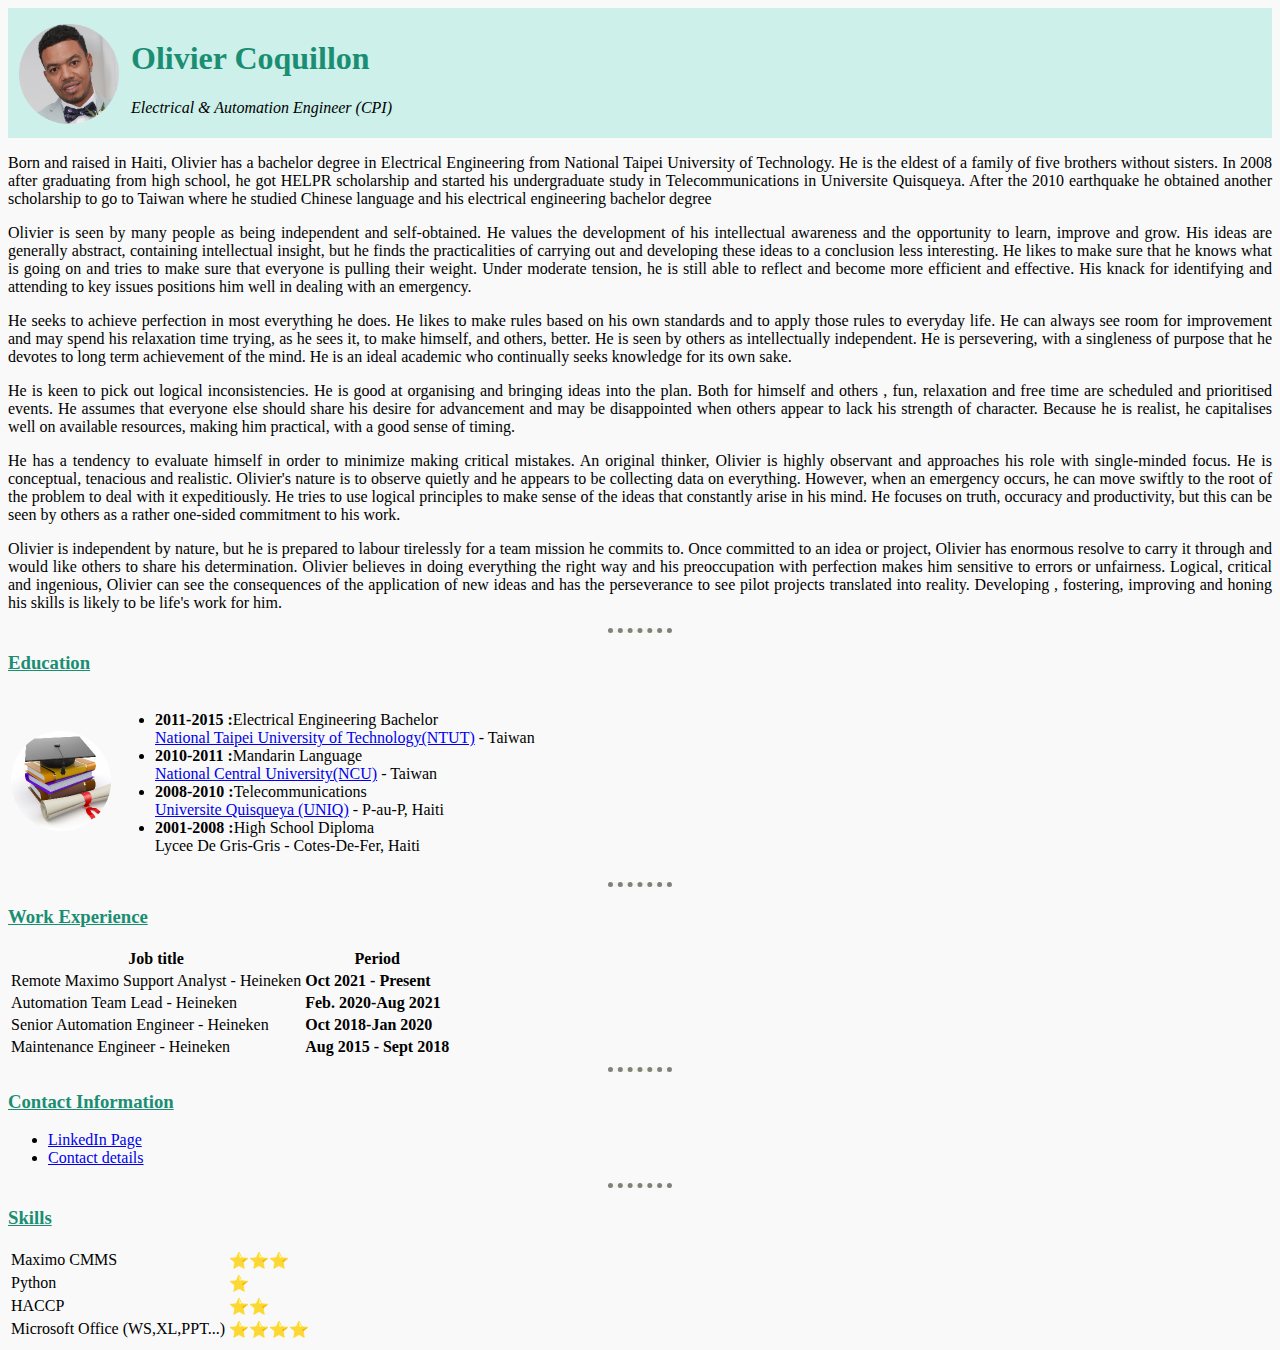
<file: HTML-Personal Site/index.html>
<!DOCTYPE html>
<html lang="en" dir="ltr">

<head>
  <meta charset="utf-8">
  <title>Olivier's personal site</title>
  <link rel="stylesheet" href="css/styles.css">
  <link rel="icon" href="favicon.ico">

</head>

<body>
  <div class="">
    <table cellspacing='10'>
      <tr>
        <td><img src="Olivier.png" width='100' height='100' alt="Olivier profile picture"></td>
        <td>
          <h1>Olivier Coquillon</h1>
          <p><em>Electrical & Automation Engineer (CPI)</em></p>
        </td>
      </tr>
    </table>
  </div>

  <p align='justify'>Born and raised in Haiti, Olivier has a bachelor degree in Electrical Engineering from National Taipei University of Technology.
    He is the eldest of a family of five brothers without sisters. In 2008 after graduating from high school, he got HELPR scholarship
    and started his undergraduate study in Telecommunications in Universite Quisqueya. After the 2010 earthquake he obtained another
    scholarship to go to Taiwan where he studied Chinese language and his electrical engineering bachelor degree</p>
  <p align='justify'>Olivier is seen by many people as being independent and self-obtained. He values the development of his intellectual
    awareness and the opportunity to learn, improve and grow. His ideas are generally abstract, containing intellectual insight, but he
    finds the practicalities of carrying out and developing these ideas to a conclusion less interesting. He likes to make sure that
    he knows what is going on and tries to make sure that everyone is pulling their weight. Under moderate tension, he is still able to reflect and become
    more efficient and effective. His knack for identifying and attending to key issues positions him well in dealing with an emergency. </p>
  <p align='justify'>He seeks to achieve perfection in most everything he does. He likes to make rules based on his own standards and to apply those rules to everyday life. He can
    always see room for improvement and may spend his relaxation time trying, as he sees it, to make himself, and others, better. He is seen by others
    as intellectually independent. He is persevering, with a singleness of purpose that he devotes to long term achievement of the mind. He is an ideal
    academic who continually seeks knowledge for its own sake. </p>
  <p align='justify'>He is keen to pick out logical inconsistencies. He is good at organising and bringing ideas into the plan. Both for himself and others
    , fun, relaxation and free time are scheduled and prioritised events. He assumes that everyone else should share his desire for
    advancement and may be disappointed when others appear to lack his strength of character. Because he is realist, he capitalises well on
    available resources, making him practical, with a good sense of timing. </p>
  <p align='justify'>He has a tendency to evaluate himself in order to minimize making critical mistakes. An original thinker, Olivier is highly observant
    and approaches his role with single-minded focus. He is conceptual, tenacious and realistic. Olivier's nature is to observe quietly
    and he appears to be collecting data on everything. However, when an emergency occurs, he can move swiftly to the root of the problem to deal with it
    expeditiously. He tries to use logical principles to make sense of the ideas that constantly arise in his mind. He focuses on truth, occuracy and productivity,
    but this can be seen by others as a rather one-sided commitment to his work.</p>
  <p align='justify'>Olivier is independent by nature, but he is prepared to labour tirelessly for a team mission he commits to. Once committed to an idea or project, Olivier
    has enormous resolve to carry it through and would like others to share his determination. Olivier believes in doing
    everything the right way and his preoccupation with perfection makes him sensitive to errors or unfairness. Logical, critical and ingenious, Olivier can see
    the consequences of the application of new ideas and has the perseverance to see pilot projects translated into reality. Developing
    , fostering, improving and honing his skills is likely to be life's work for him. </p>
  <hr size='2' noshade>
  <h3><u>Education</u></h3>
  <table>
    <tr>
      <td>
        <img src="filename.jpg" width='100' height='100' alt="education picture">
      </td>
      <td>
        <ul>
          <li><strong>2011-2015 :</strong>Electrical Engineering Bachelor</li>
          <a href="https://www-en.ntut.edu.tw/">National Taipei University of Technology(NTUT)</a> - Taiwan
          <li><strong>2010-2011 :</strong>Mandarin Language</li>
          <a href="https://www.ncu.edu.tw/en/index.html">National Central University(NCU)</a> - Taiwan
          <li><strong>2008-2010 :</strong>Telecommunications</li>
          <a href="https://uniq.edu.ht/">Universite Quisqueya (UNIQ)</a> - P-au-P, Haiti
          <li><strong>2001-2008 :</strong>High School Diploma</li>
          Lycee De Gris-Gris - Cotes-De-Fer, Haiti
        </ul>
      </td>
    </tr>

  </table>

  <hr size='2' noshade>
  <h3><u>Work Experience</u></h3>

  <table>
    <thead>
      <tr>
        <th>Job title</th>
        <th>Period</th>
      </tr>
    </thead>
    <tbody>
      <tr>
        <td>Remote Maximo Support Analyst - Heineken</td>
        <td><strong>Oct 2021 - Present</strong></td>
      </tr>
      <tr>
        <td>Automation Team Lead - Heineken</td>
        <td><strong>Feb. 2020-Aug 2021</strong></td>
      </tr>
      <tr>
        <td>Senior Automation Engineer - Heineken</td>
        <td><strong>Oct 2018-Jan 2020</strong></td>
      </tr>
      <tr>
        <td>Maintenance Engineer - Heineken</td>
        <td><strong>Aug 2015 - Sept 2018</strong></td>
      </tr>
    </tbody>
    <tfoot>

    </tfoot>

  </table>
  <hr size='2' noshade>
  <h3><u>Contact Information</u></h3>
  <ul>
    <li><a href="https://www.linkedin.com/in/olivier-coquillon-abb95328?lipi=urn%3Ali%3Apage%3Ad_flagship3_profile_view_base_contact_details%3BiuVN3STNQQ6MUlb1C9M6%2BQ%3D%3D">LinkedIn Page</a></li>
    <li><a href="Contact-me.html">Contact details</a></li>
  </ul>
  <hr size='2' noshade>
  <h3><u>Skills</u></h3>
  <table>
    <tr>
      <td>Maximo CMMS</td>
      <td>⭐⭐⭐</td>
    </tr>
    <tr>
      <td>Python</td>
      <td>⭐</td>
    </tr>
    <tr>
      <td>HACCP</td>
      <td>⭐⭐</td>
    </tr>
    <tr>
      <td>Microsoft Office (WS,XL,PPT...)</td>
      <td>⭐⭐⭐⭐</td>
    </tr>
  </table>
</body>

</html>
</file>
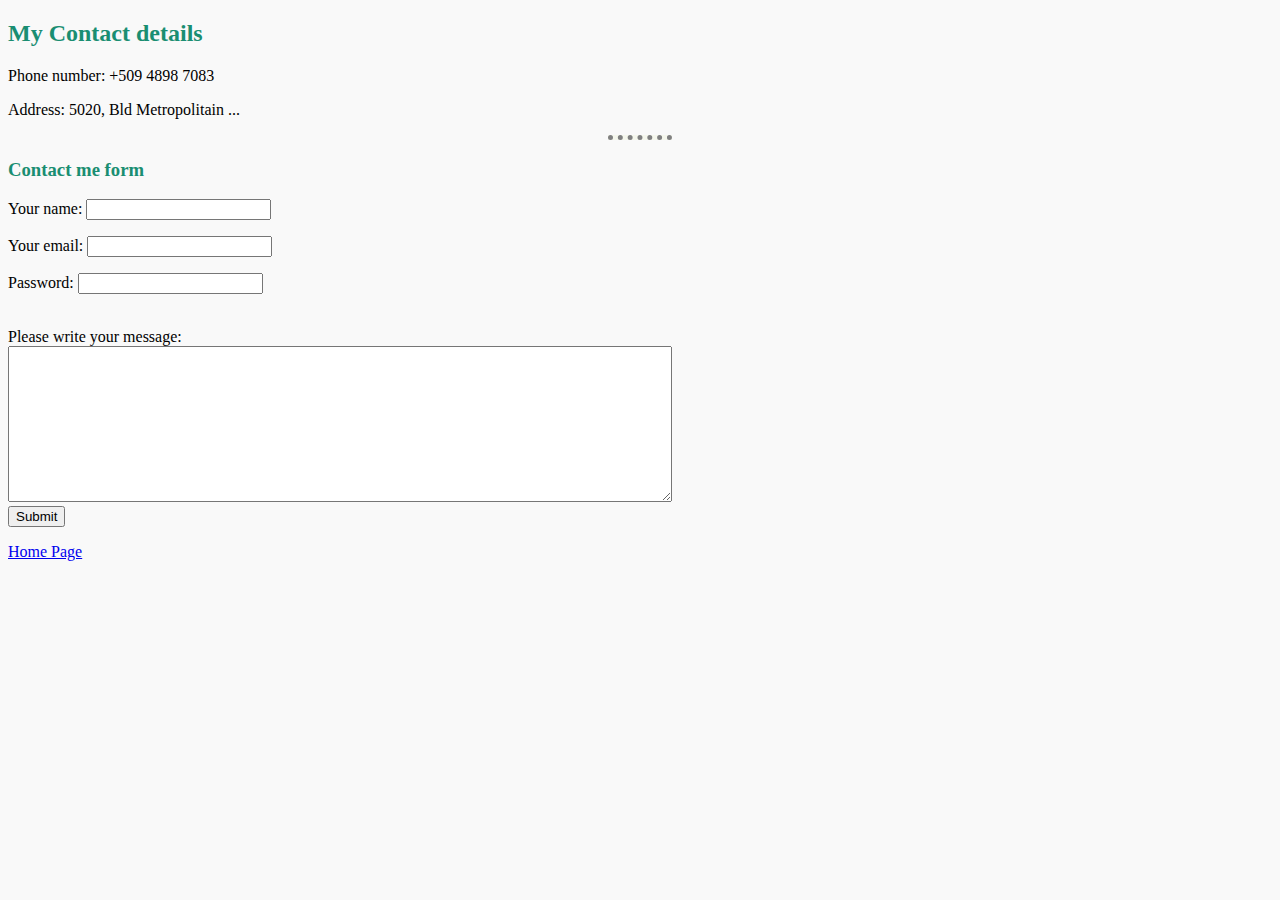
<file: HTML-Personal Site/Contact-me.html>
<!DOCTYPE html>
<html lang="en" dir="ltr">
  <head>
    <meta charset="utf-8">
    <title>Contact Info</title>
    <link rel="stylesheet" href="css/styles.css">
  </head>
  <body>
    <h2>My Contact details</h2>
    <p>Phone number: +509 4898 7083</p>
    <p>Address: 5020, Bld Metropolitain ...</p>
    <hr>
    <h3>Contact me form</h3>
    <form action="mailto:Info@gmail.com" method="post" enctype="text/plain">
      <label>Your name:</label>
      <input type="text" name="yourName" value="">
      <p>
        <label>Your email:</label>
        <input type="email" name="yourEmail" value="">
      <p>
        <label>Password:</label>
        <input type="password" name="" value="">
      </p><br>
      <label>Please write your message:</label><br>
      <textarea name="message" rows="10" cols="80"></textarea><br>
      <input type="submit" name=""><br>

    </form>
    <p><a href="file:///Users/oliviermicheleange/Documents/Web%20Development/HTML-Personal%20Site/index.html">Home Page</a></p>

  </body>
</html>
</file>
<file: HTML-Personal Site/css/styles.css>
body
{
  background-color:#F9F9F9;
}
hr
{ background-color:#f5f7ed;
  border-style:none;
  border-color:grey;
  border-width: 5px;
  border-top-style: dotted;
  height: 0px;
  width: 5%;
  }
h3,h1,h2
{
  color:#1a8e72;
  font-family: cursive;
}
img:hover
{
  background-color: grey;
}
div {
  height: 130px;
  background: #CDF0EA;
}
</file>
